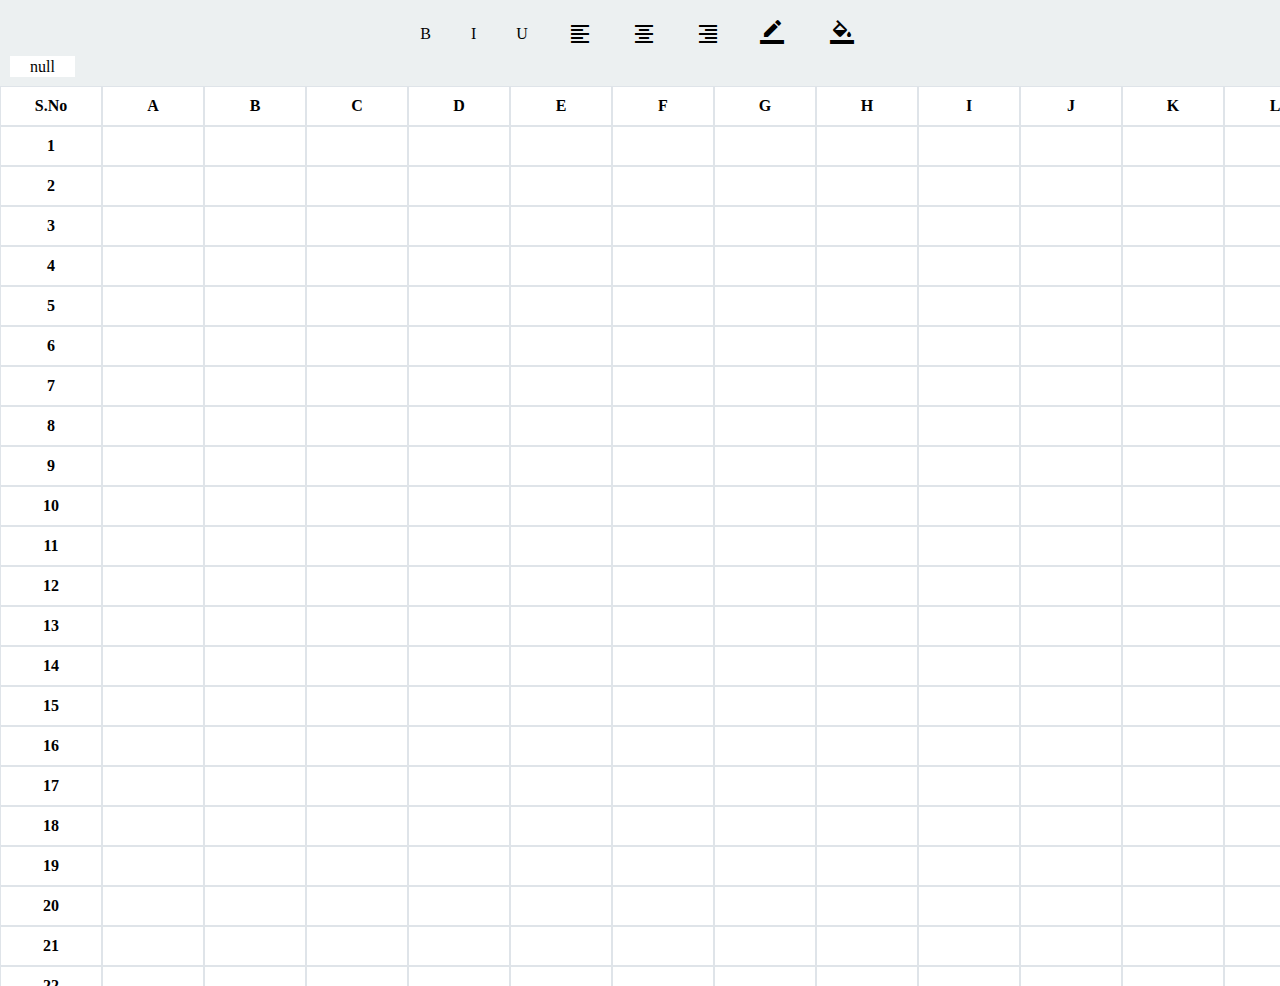
<file: index.html>
<!DOCTYPE html>
<html lang="en">
<head>
    <meta charset="UTF-8">
    <meta name="viewport" content="width=device-width, initial-scale=1.0">
    <title>Google Sheet</title>
    <link rel="stylesheet" href="style.css">
    <link rel="stylesheet" href="menus.css">
    <link href="https://fonts.googleapis.com/icon?family=Material+Icons"
    rel="stylesheet">
</head>
<body>
    <div id="options">        
        <div class="menus">
            <div id="bold" onclick="onClickBold(this)">B</div>
            <div id="italic" onclick="onClickItalic(this)">I</div>
            <div id="underline" onclick="onClickUnderline(this)">U</div>

            <div class="material-icons text-align" daata-value="left" onclick="onClickTestAlign(this)">format_align_left</div>
            <div class="material-icons text-align" data-value="right" onclick="onClickTestAlign(this)">format_align_center</div>
            <div class="material-icons text-align" data-value="center" onclick="onClickTestAlign(this)">format_align_right</div>
            
            <div id="text-color">
                <label for="color-picker">
                    <span class="material-icons">border_color</span>
                </label>
                <input onchange="onChangeTextColor(this)" type="color" id="color-picker" style="width: 0; height: 0;">
            </div>

            <div id="bg-color">
                <label for="bgcolor-picker">
                    <span class="material-icons">format_color_fill</span>
                </label>
                <input onchange="onChangeBackgroundColor(this)" type="color" id="bgcolor-picker" style="width: 0; height: 0;">
            </div>
        </div>
        
        <span id="active-cell">null</span>
    </div>
    <main 
    style="position: relative; 
    margin: auto;
    width: 100vw; 
    height: 100vh; 
    overflow: scroll;">
        <div id="header">
            <b style="position: sticky; left: 0; top: 0; background-color: white;">S.No</b>
        </div>

        <section id="body">
            
        </section>
    </main>
    
    <script src="options.js"></script>
    <script src="script.js"></script>
</body>
</html>
</file>
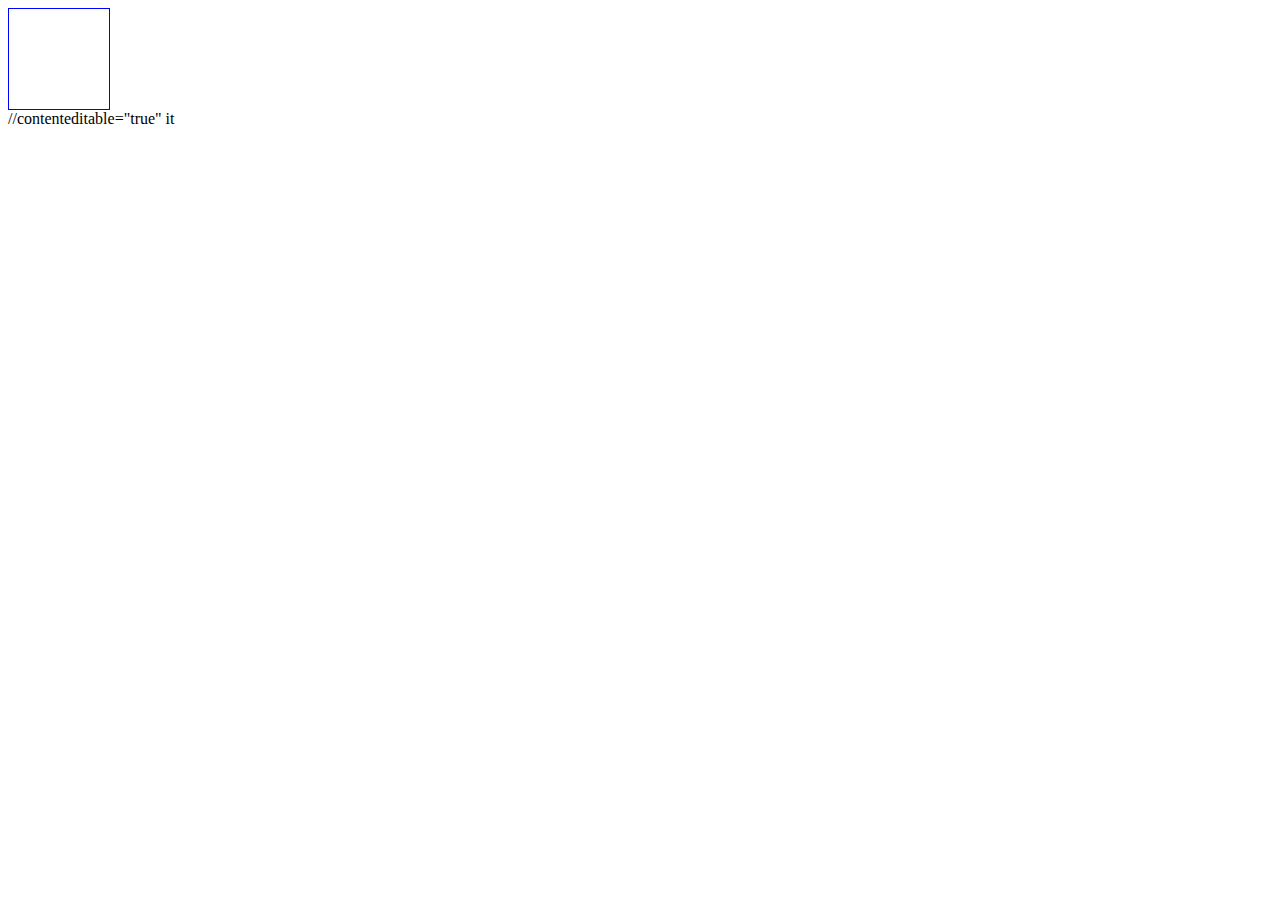
<file: test.html>
<!DOCTYPE html>
<html lang="en">
<head>
    <meta charset="UTF-8">
    <meta name="viewport" content="width=device-width, initial-scale=1.0">
    <title>Document</title>
    <style>
        #container {
            width: 100px;
            height: 100px;
            border: 1px solid blue;
        }
    </style>
</head>
<body>
    <div id="container" contenteditable="true"></div>  //contenteditable="true" it
    
    <script>
        const container = document.getElementById("container");
        container.addEventListener("focus" , () => {
            console.log("focused");
        });
        container.addEventListener("blur" , () => {
            console.log("blurred");
        });
    </script>
</body>
</html>
</file>
<file: style.css>
*{
    margin: 0;
    padding: 0;
}
#header {
    display: flex;
    position: sticky;
    top: 0;
    width: fit-content;
    background-color: #fff;
    z-index: 100;
}
#header > b {
    padding: 10px 0;
    text-align: center;
    min-width: 100px;
    border: 1px solid #dfe4e9;
    
}
.row{ 
    display: flex;
    /* width: fit-content; */
}
.row > b,
.row > div {
    padding: 10px 0;
    min-width: 100px;
    border: 1px solid #dfe4e9;
}
.row > b:first-child{
    text-align: center;
}
.row > b:first-child {
    position: sticky;
    background-color: #fff;
    left: 0;
}

#options{
    padding: 10px;
    background-color: #ecf0f1;

}

#active-cell{
    padding: 2px 20px;
    background-color: #fff
   
}
#body{
    width: fit-content;
}
</file>
<file: menus.css>
.menus{
    display: flex;
    justify-content: center;
    gap: 20px;
    align-items: center;
}
.active-option{
    background-color: #d0d8e0;
}

.menus > div {
    padding: 10px;
    cursor: pointer;
    transition: 0.5s;
    border-radius: 2px;
}

.menus .div:hover {
    background-color: #d0d8e0aa;
}
</file>
